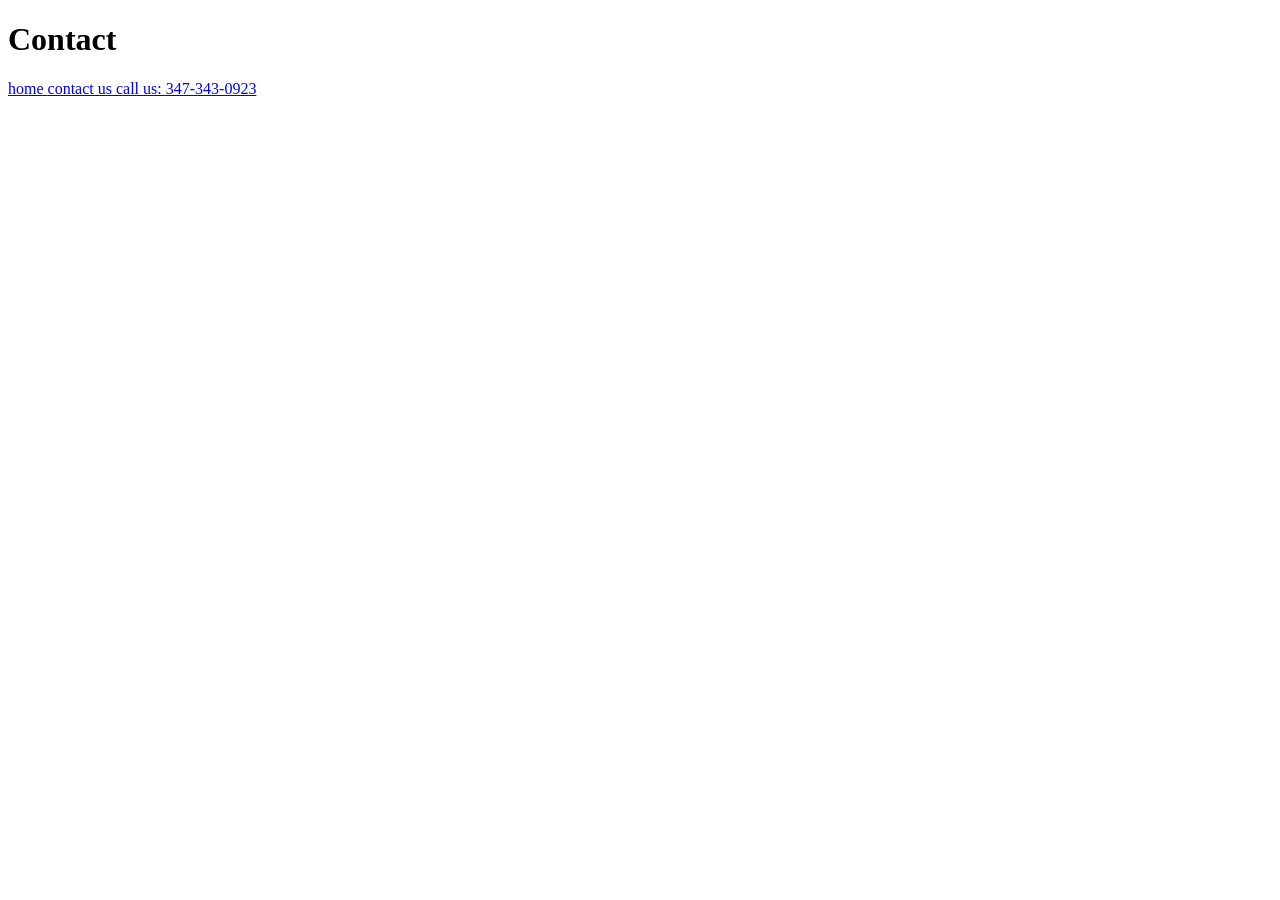
<file: contact.html>
<!DOCTYPE html>
<html lang="en">
<head>
    <meta charset="utf-8">
    <meta name="viewport" content="width=device-width, initial-scale=1.0">
    <title>Contact</title>
</head>
<body>
    <header>
        <h1>Contact</h1>
      
    </header>

    <a href="index.html"> home </a>
    <a href="mailto:hello@gmail.com"> contact us </a>
    <a href="tel:3473430923"> call us: 347-343-0923</a>
</body>
</html>
</file>
